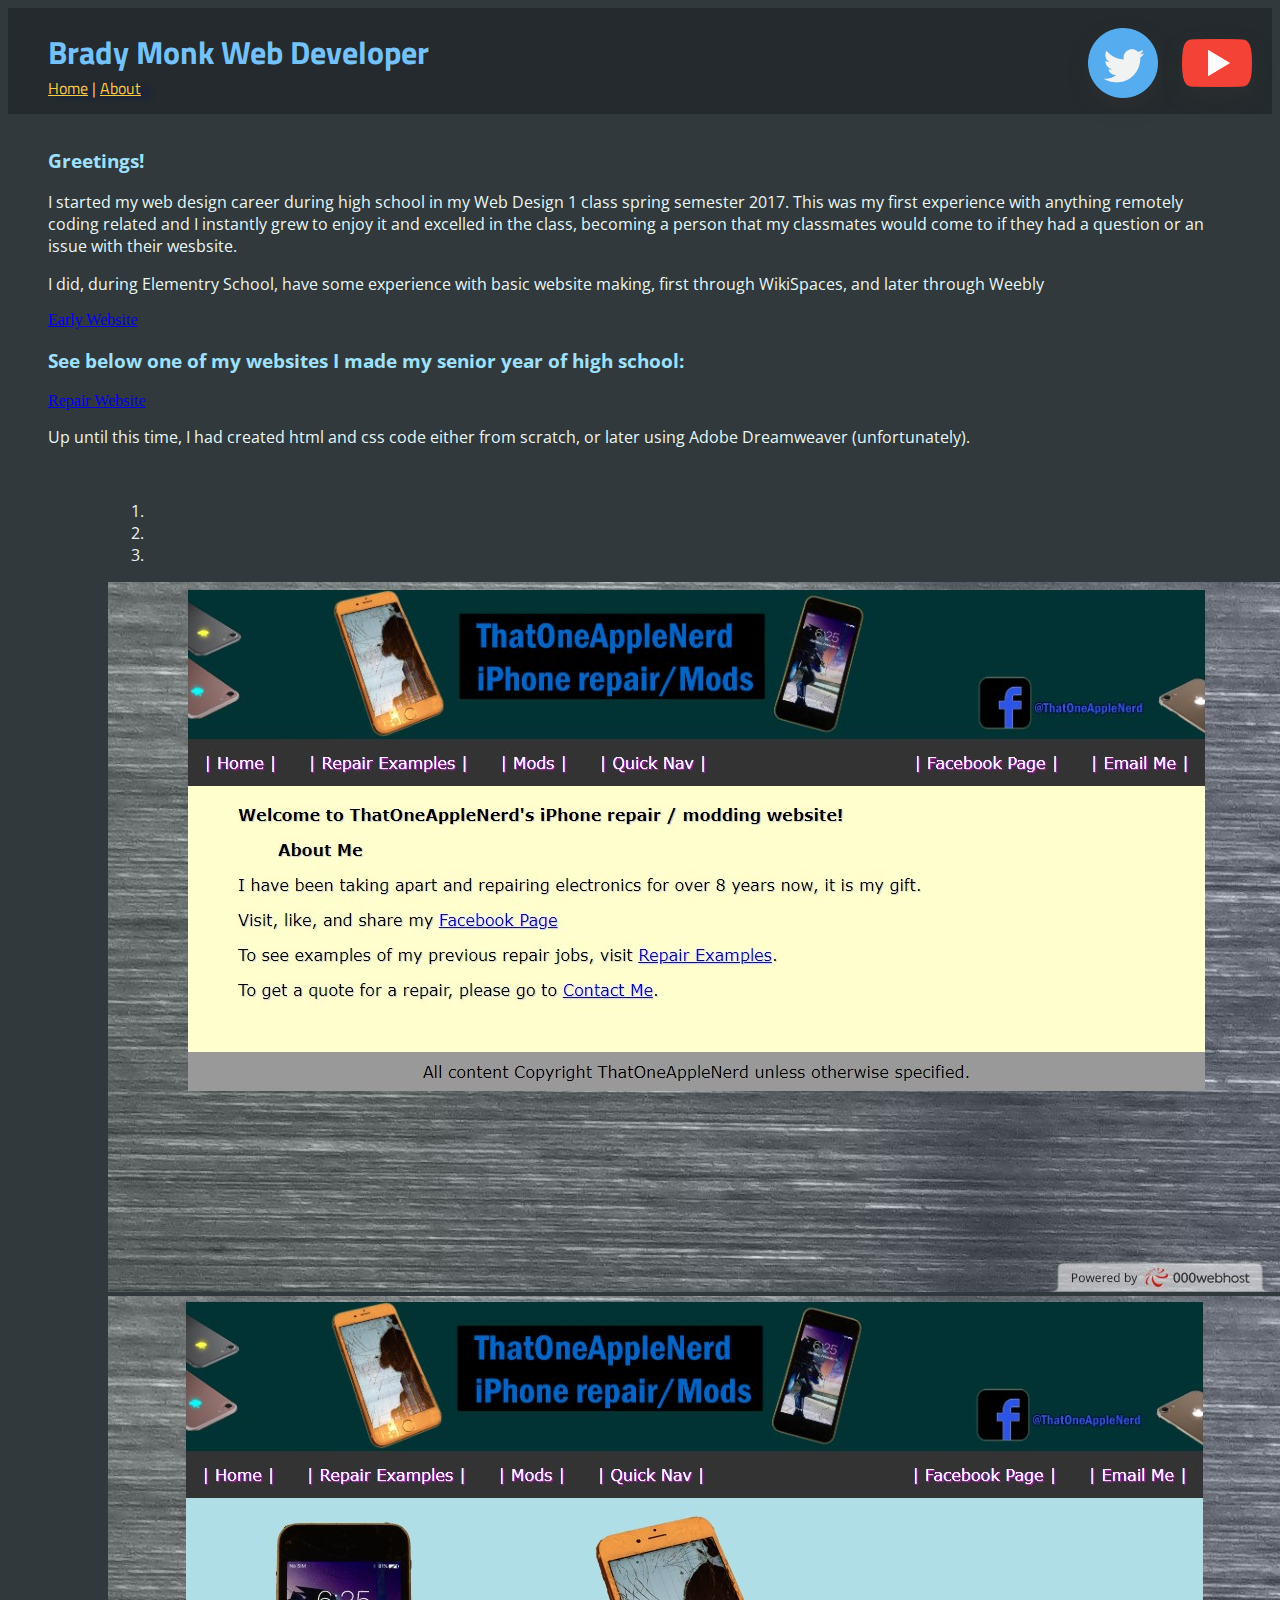
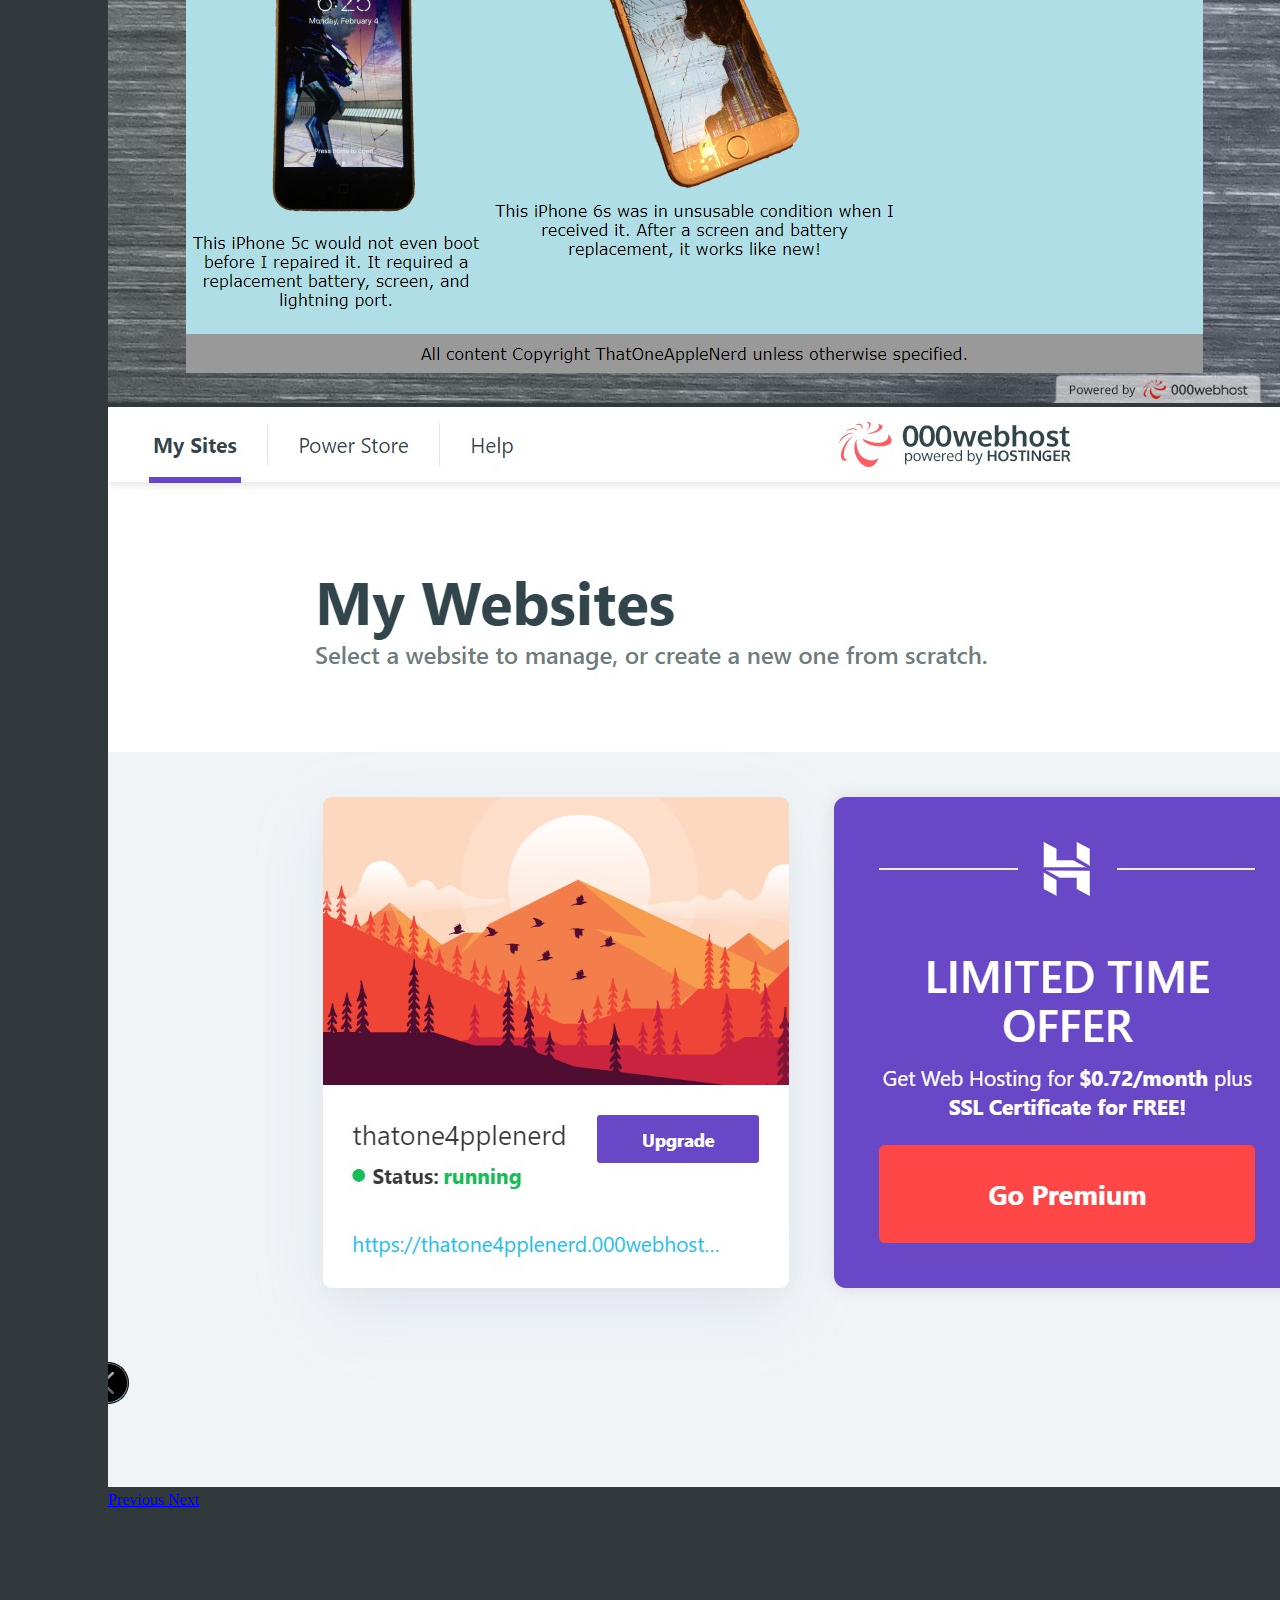
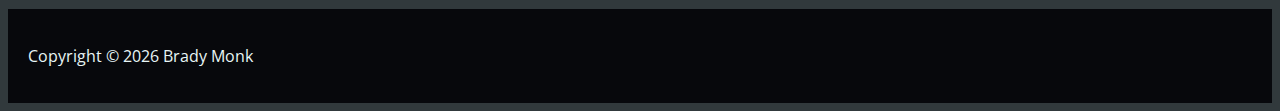
<file: index.html>
<!DOCTYPE html>
<html lang="en">
<head>
  <meta charset="UTF-8">
  <meta name="viewport" content="width=device-width, initial-scale=1.0">
  <meta http-equiv="X-UA-Compatible" content="ie=edge">
  <link rel="stylesheet" href="https://stackpath.bootstrapcdn.com/bootstrap/4.5.0/css/bootstrap.min.css" integrity="sha384-9aIt2nRpC12Uk9gS9baDl411NQApFmC26EwAOH8WgZl5MYYxFfc+NcPb1dKGj7Sk" crossorigin="anonymous">
  <link rel="stylesheet" href="css.css">
  <link href="https://fonts.googleapis.com/css2?family=Open+Sans&family=Titillium+Web:ital,wght@0,400;0,600;1,700&display=swap" rel="stylesheet">
  <title>Home</title>
</head>
<body>
  <div class="headersec">
    <h1>Brady Monk Web Developer</h1>
      <div class="socialicons">
        <!-- <a href="https://twitter.com/broman1150" target="_blank"><img src="images/bonk.jpg" alt="bonk" width="50"></a> -->
        <a href="https://twitter.com/broman1150" target="_blank"><img class="socialimg" src="images/twitter.png" alt="Twitter" width="70"></a>
        <a href="https://www.youtube.com/user/Bboyman1150" target="_blank"><img class="socialimg" src="images/youtube.png" alt="Youtube" width="70"></a>
      </div>
      <br>
    <a href="index.html" class="headerlinks">Home</a>
    <a href="" class="headerlinks">|</a>
    <a href="about.html" class="headerlinks">About</a>
  </div>



  <div class="introsec">
    <h3>Greetings!</h3>
    <p>I started my web design career during high school in my Web Design 1 class spring semester 2017. This was my first experience with anything remotely coding related and I instantly grew to enjoy it and excelled in the class, becoming a person that my classmates would come to if they had a question or an issue with their wesbsite.</p>

    <p>I did, during Elementry School, have some experience with basic website making, first through WikiSpaces, and later through Weebly</p>
    <a href="http://bboyman1150.weebly.com/" class="text-light" target="_blank">Early Website</a><p></p>

    <h3>See below one of my websites I made my senior year of high school:</h3>
    <a href="https://thatone4pplenerd.000webhostapp.com/" class="text-light" target="_blank">Repair Website</a><p></p>
    <p>Up until this time, I had created html and css code either from scratch, or later using Adobe Dreamweaver (unfortunately).</p>
  </div>

  <div class="caroselcontainer">
      <div id="carouselExampleIndicators" class="carousel slide" data-ride="carousel">
      <ol class="carousel-indicators">
        <li data-target="#carouselExampleIndicators" data-slide-to="0" class="active"></li>
        <li data-target="#carouselExampleIndicators" data-slide-to="1"></li>
        <li data-target="#carouselExampleIndicators" data-slide-to="2"></li>
      </ol>
      <div class="carousel-inner">
        <div class="carousel-item active">
          <img class="d-block w-100" src="images/4pple2.jpg" alt="Repair Website Home Page">
        </div>
        <div class="carousel-item">
          <img class="d-block w-100" src="images/4pple3.jpg" alt="Repair Examples Page">
        </div>
        <div class="carousel-item">
          <img class="d-block w-100" src="images/4pple.jpg" alt="000webhosting">
        </div>
      </div>
      <a class="carousel-control-prev" href="#carouselExampleIndicators" role="button" data-slide="prev">
        <span class="carousel-control-prev-icon" aria-hidden="true"></span>
        <span class="sr-only">Previous</span>
      </a>
      <a class="carousel-control-next" href="#carouselExampleIndicators" role="button" data-slide="next">
        <span class="carousel-control-next-icon" aria-hidden="true"></span>
        <span class="sr-only">Next</span>
      </a>
    </div>
  </div>
  <footer>
    <p>Copyright &copy; <script>document.write(new Date().getFullYear())</script> Brady Monk</p>
  </footer>

  <script src="https://code.jquery.com/jquery-3.5.1.slim.min.js" integrity="sha384-DfXdz2htPH0lsSSs5nCTpuj/zy4C+OGpamoFVy38MVBnE+IbbVYUew+OrCXaRkfj" crossorigin="anonymous"></script>
  <script src="https://cdn.jsdelivr.net/npm/popper.js@1.16.0/dist/umd/popper.min.js" integrity="sha384-Q6E9RHvbIyZFJoft+2mJbHaEWldlvI9IOYy5n3zV9zzTtmI3UksdQRVvoxMfooAo" crossorigin="anonymous"></script>
  <script src="https://stackpath.bootstrapcdn.com/bootstrap/4.5.0/js/bootstrap.min.js" integrity="sha384-OgVRvuATP1z7JjHLkuOU7Xw704+h835Lr+6QL9UvYjZE3Ipu6Tp75j7Bh/kR0JKI" crossorigin="anonymous"></script>
</body>
</html>
</file>
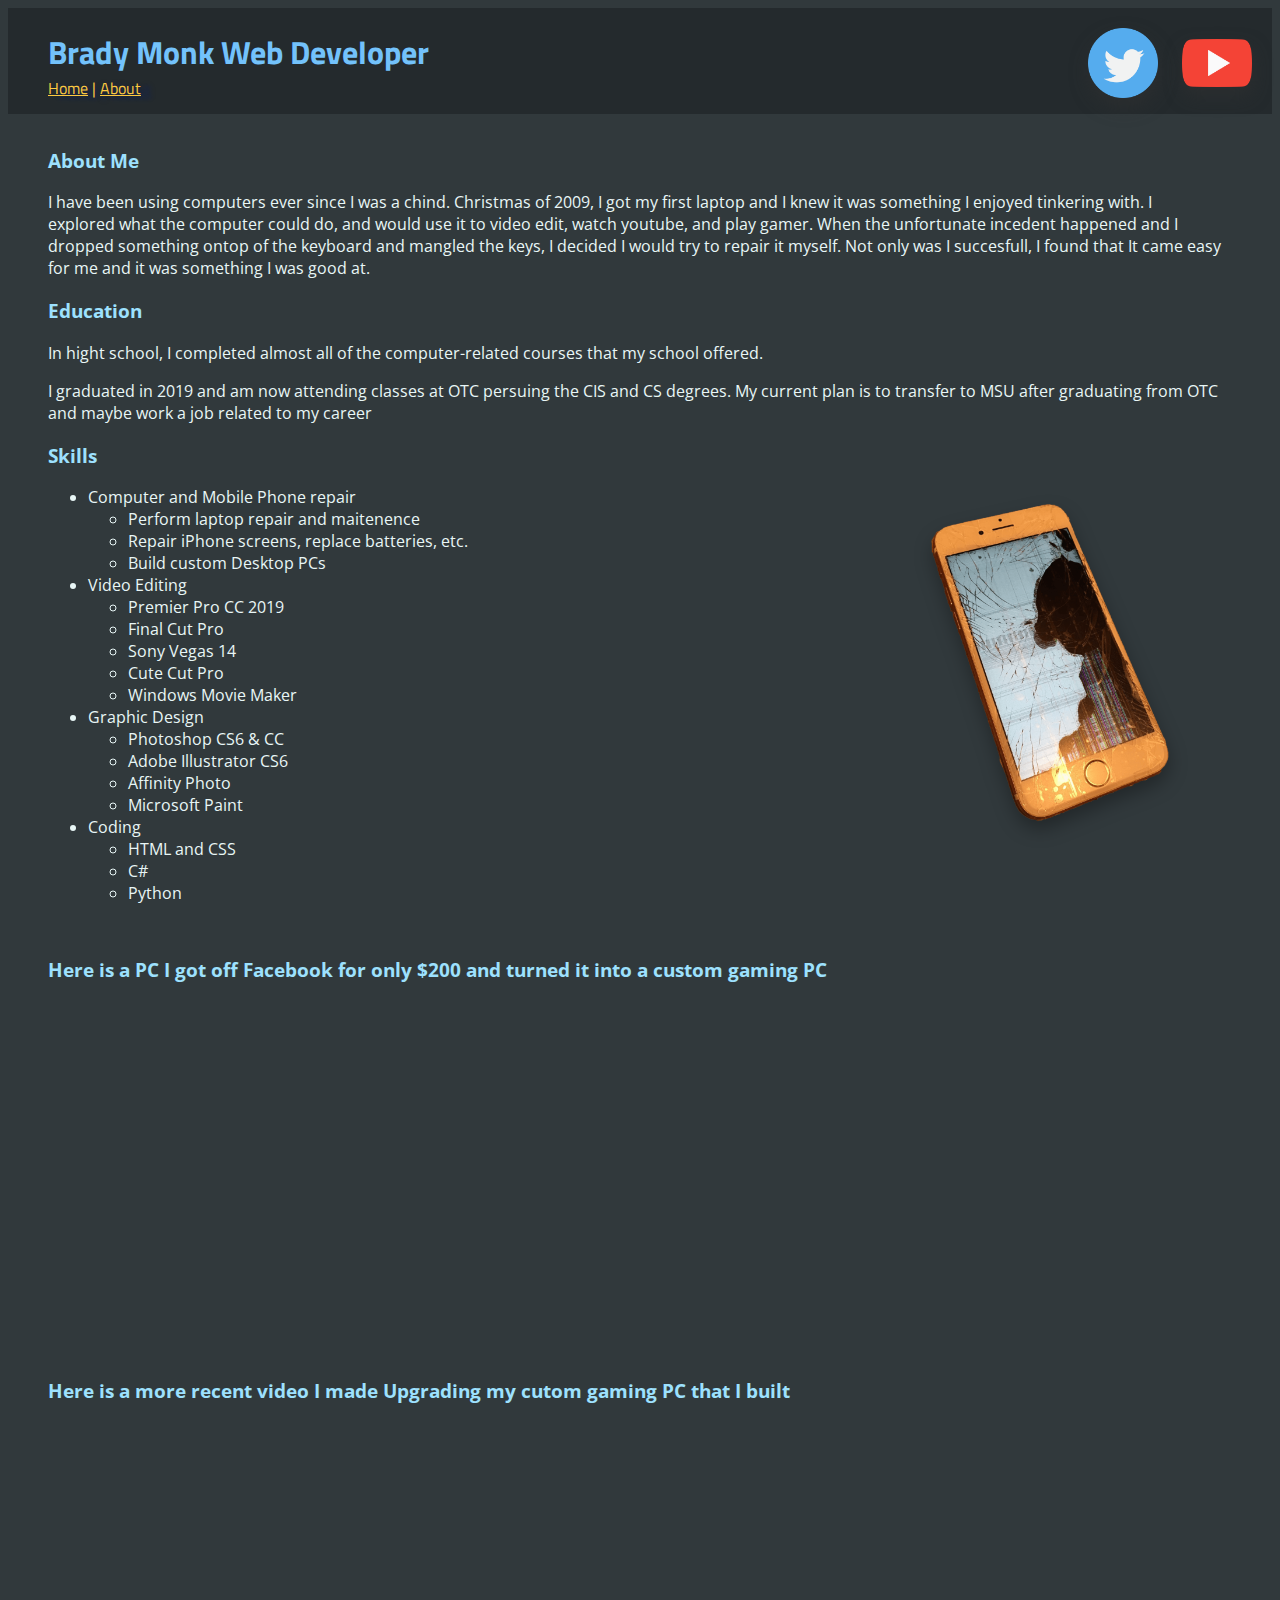
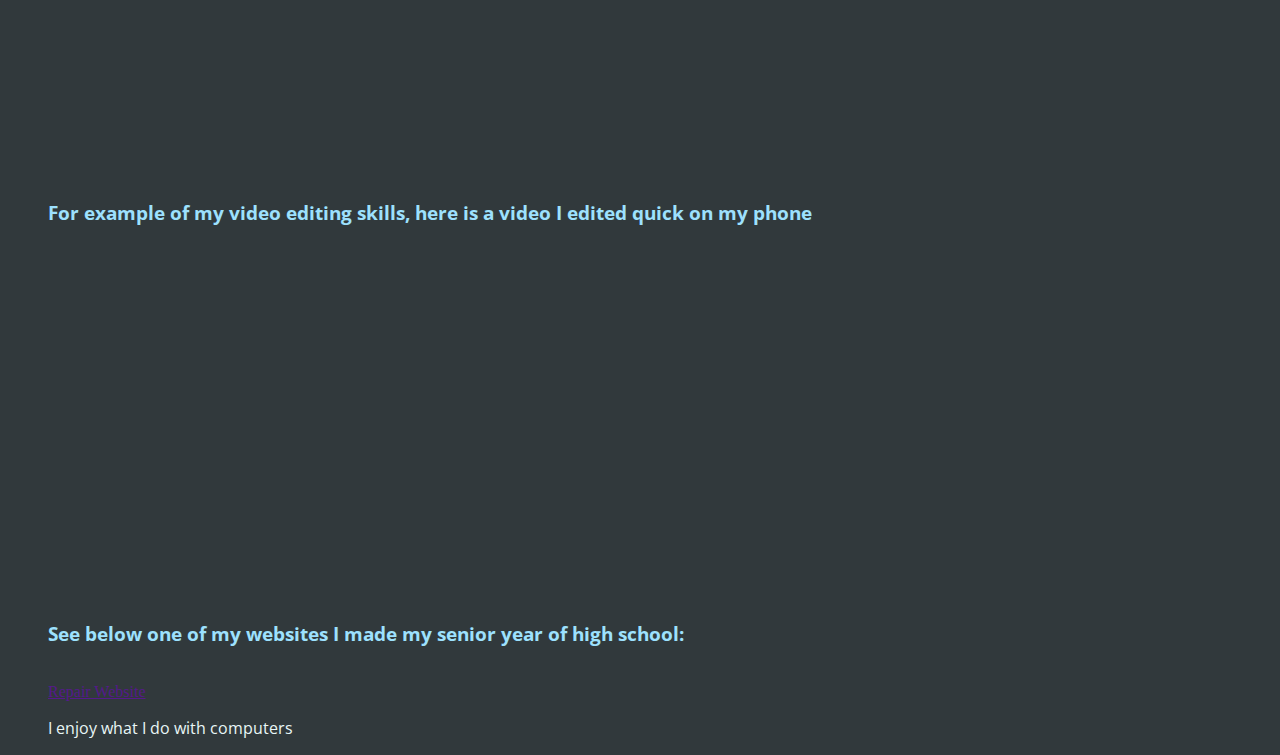
<file: about.html>
<!DOCTYPE html>
<html lang="en">
<head>
  <meta charset="UTF-8">
  <meta name="viewport" content="width=device-width, initial-scale=1.0">
  <meta http-equiv="X-UA-Compatible" content="ie=edge">
  <link rel="stylesheet" href="https://stackpath.bootstrapcdn.com/bootstrap/4.5.0/css/bootstrap.min.css" integrity="sha384-9aIt2nRpC12Uk9gS9baDl411NQApFmC26EwAOH8WgZl5MYYxFfc+NcPb1dKGj7Sk" crossorigin="anonymous">
  <link rel="stylesheet" href="css.css">
  <link href="https://fonts.googleapis.com/css2?family=Open+Sans&family=Titillium+Web:ital,wght@0,400;0,600;1,700&display=swap" rel="stylesheet">
  <title>Document</title>
</head>
<body>
  <div class="headersec">
    <h1>Brady Monk Web Developer</h1>
      <div class="socialicons">
        <!-- <a href="https://twitter.com/broman1150" target="_blank"><img src="images/bonk.jpg" alt="bonk" width="50"></a> -->
        <a href="https://twitter.com/broman1150" target="_blank"><img class="socialimg" src="images/twitter.png" alt="Twitter" width="70"></a>
        <a href="https://www.youtube.com/user/Bboyman1150" target="_blank"><img class="socialimg" src="images/youtube.png" alt="Youtube" width="70"></a>
      </div>
      <br>
    <a href="index.html" class="headerlinks">Home</a>
    <a href="" class="headerlinks">|</a>
    <a href="about.html" class="headerlinks">About</a>
  </div>

  <div class="introsec">
    <h3>About Me</h3>
    <p>I have been using computers ever since I was a chind. Christmas of 2009, I got my first laptop and I knew it was something I enjoyed tinkering with. I explored what the computer could do, and would use it to video edit, watch youtube, and play gamer. When the unfortunate incedent happened and I dropped something ontop of the keyboard and mangled the keys, I decided I would try to repair it myself. Not only was I succesfull, I found that It came easy for me and it was something I was good at.</p>
    <h3>Education</h3>
    <p>In hight school, I completed almost all of the computer-related courses that my school offered.</p>
    <p>I graduated in 2019 and am now attending classes at OTC persuing the CIS and CS degrees. My current plan is to transfer to MSU after graduating from OTC and maybe work a job related to my career</p>

    <h3>Skills</h3>
    <img class="decorimg" src="images/6s.png" alt="Broken iPhone 6s before repair" width="350">
    <ul>
      <li>Computer and Mobile Phone repair
        <ul>
          <li>Perform laptop repair and maitenence</li>
          <li>Repair iPhone screens, replace batteries, etc.</li>
          <li>Build custom Desktop PCs</li>
        </ul>
      </li>
      <li>Video Editing
        <ul>
          <li>Premier Pro CC 2019</li>
          <li>Final Cut Pro</li>
          <li>Sony Vegas 14</li>
          <li>Cute Cut Pro</li>
          <li>Windows Movie Maker</li>
        </ul>
      </li>
      <li>Graphic Design
        <ul>
          <li>Photoshop CS6 & CC</li>
          <li>Adobe Illustrator CS6</li>
          <li>Affinity Photo</li>
          <li>Microsoft Paint</li>
        </ul>
      </li>
      <li>Coding
        <ul>
          <li>HTML and CSS</li>
          <li>C#</li>
          <li>Python</li>
        </ul>
      </li>
    </ul>
    <br>

    <h3>Here is a PC I got off Facebook for only $200 and turned it into a custom gaming PC</h3>
      <iframe width="560" height="315" src="https://www.youtube-nocookie.com/embed/VdRPb-c7xgw" allow="accelerometer; autoplay; encrypted-media; gyroscope; picture-in-picture" allowfullscreen></iframe>

    <h3>Here is a more recent video I made Upgrading my cutom gaming PC that I built</h3>

      <iframe width="560" height="315" src="https://www.youtube-nocookie.com/embed/pbeSvRSgseA?start=12" allow="accelerometer; autoplay; encrypted-media; gyroscope; picture-in-picture" allowfullscreen></iframe>

    <h3>For example of my video editing skills, here is a video I edited quick on my phone</h3>

      <iframe width="560" height="315" src="https://www.youtube-nocookie.com/embed/8pbCdvw-VZM" allow="accelerometer; autoplay; encrypted-media; gyroscope; picture-in-picture" allowfullscreen></iframe>

    <h3>See below one of my websites I made my senior year of high school:</h3> <br><a href="" class="text-light">Repair Website</a>
    <p>I enjoy what I do with computers</p>
  </div>

</body>
</html>
</file>
<file: css.css>
body {background-color: #31393C;}
h1 {color: #73c2fb; font-family: 'Titillium Web', sans-serif;  display: inline;}
h3 {color: /*#33A1FD*/ #9DE1FE;font-family: 'Open Sans', sans-serif;}
p {color: /*#33A1FD*/ #E8F6F6; font-family: 'Open Sans', sans-serif;}
.headersec{background-color: #242A2D; padding-left: 40px; padding-right: 10px; padding-top: 20px; padding-bottom: 15px; margin-top: 0px; margin-bottom: -1px;}
.headerlinks{font-size: 16px; color: /*#33A1FD*/#FDCA40; text-shadow: 10px 2px 5px #102057; font-family: 'Titillium Web', sans-serif;}
.introsec{background-color: #31393C; padding-left: 40px; padding-right: 50px; padding-top: 15px;}
.caroselcontainer{padding: 100px; padding-top: 20px;}
footer{background-color: #07080C; padding: 20px;}
iframe{padding: 20px;}
.socialicons{float: right;  display: inline; }
.socialimg{padding-left: 10px; padding-right: 10px; filter: drop-shadow(1px 9px 9px rgba(50,50,50,.5));}
.socialimg:hover{filter: drop-shadow(1px 9px 9px rgba(0,250,0,0.3));}
li{color: #E8F6F6; font-family: 'Open Sans', sans-serif;}
.decorimg{float: right; filter: drop-shadow(1px 9px 9px rgba(0,0,0,0.3));}
/* Google Font Families
font-family: 'Open Sans', sans-serif;
font-family: 'Titillium Web', sans-serif; */
@media only screen and (min-width: 800px){
  .caroselcontainer{width: 90%;}
}
@media only screen and (min-width: 1250px){
  .caroselcontainer{width: 80%;}
}
@media only screen and (min-width: 1650px){
  .caroselcontainer{width: 70%;}
}
@media only screen and (min-width: 2050px){
  .caroselcontainer{width: 50%;}
}
@media only screen and (max-width: 695px) {
  .socialimg{display: none; float: left;}
}

iframe{
    border-width: 0px;
}
</file>
